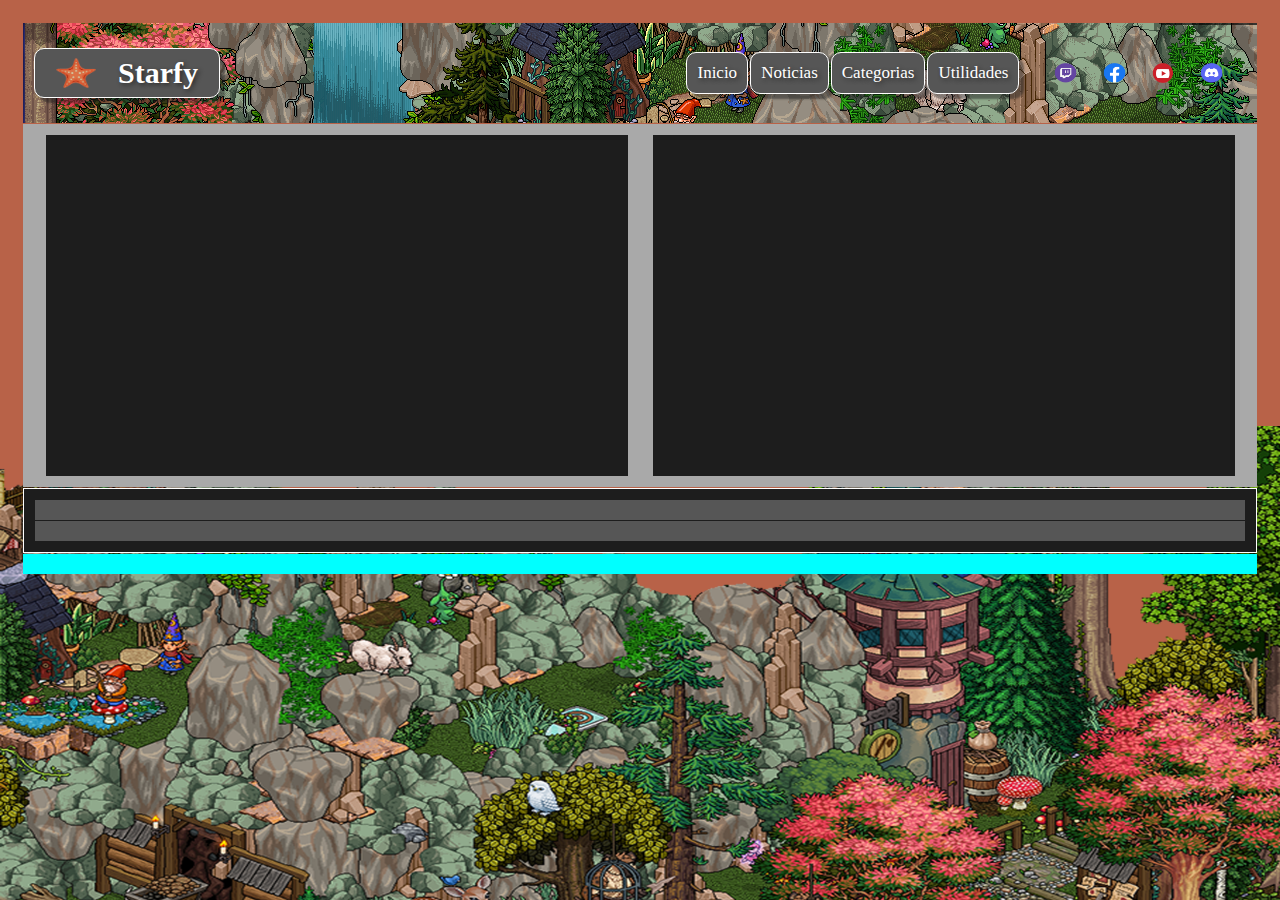
<file: javalel/index.html>
<!DOCTYPE html>
<html lang="en">
<head>
    <meta charset="UTF-8">
    <meta http-equiv="X-UA-Compatible" content="IE=edge">
    <meta name="viewport" content="width=device-width", initial-scale=1.0">
    <title>Funirshop Napa</title>
    <link rel="stylesheet" href="pagina1.css">
    <script src="jejo/lol.js"></script>
    
</head>

<body>
    <div class="principio">
        <div class="logo borde">
            <img  src="../KKK.png" alt="" height="50px " >  
            <h1>Starfy</h1>
        </div>  

        <div class="Menu" href =""></a> 
  
            <a class="notoy borde" href="index.html">Inicio</a>
            <a class="notoy borde" href="noticias.html">Noticias</a>
            <a class="notoy borde" href="Categorias1.html">Categorias</a>
             <a class="notoy borde" href="">Utilidades</a>
        </div>

        <div class="red">
            <img class="icono" src="../twlogo.png" alt="" height="40px">
            <img class="icono" src="../fblogo.png" alt="" height="40px">
            <img class="icono" src="../youtube logo.png" alt="" height="40px">
            <img class="icono" src="../discordlogo.png" alt="" height="40px">
        </div>

</div>


<div class="cuerpo">
    <div class="contenidoc"><iframe width="560" height="315" src="https://www.youtube.com/embed/NklCKFT6kwM" title="YouTube video player" frameborder="0" allow="accelerometer; autoplay; clipboard-write; encrypted-media; gyroscope; picture-in-picture" allowfullscreen></iframe> </div>
    <div class="contenidoc1"><iframe width="560" height="315" src="https://www.youtube.com/embed/p3psxinYWa4" title="YouTube video player" frameborder="0" allow="accelerometer; autoplay; clipboard-write; encrypted-media; gyroscope; picture-in-picture" allowfullscreen></iframe></div>
</div>


<div class="abajo borde">
    <div class="contenidob"></div>
    <div class="contenidob2"></div>
</div>

<div class="piedepagina">
      
</div>
    
</body>



</html>
</file>
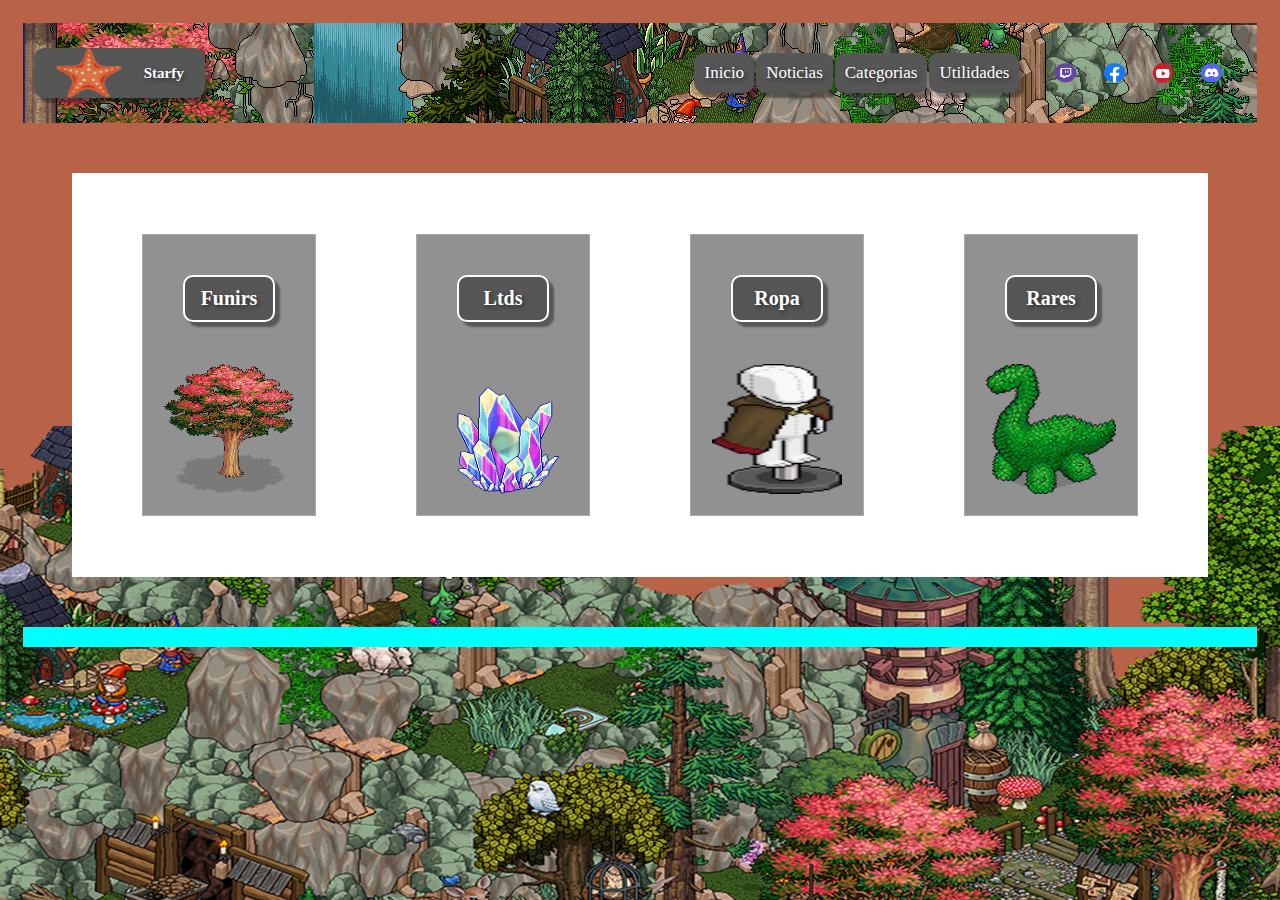
<file: javalel/Categorias1.html>
<!DOCTYPE html>
<html lang="en">
<head>
    <meta charset="UTF-8">
    <meta http-equiv="X-UA-Compatible" content="IE=edge">
    <meta name="viewport" content="width=device-width", initial-scale=1.0">
    <title>Categorias</title>
    <link rel="stylesheet" href="pagina1.css">
 <script src="jejo/lol.js"></script>

</head>
<body>
<div class="principio">
    <div class="logo"><img  src="../KKK.png" alt="" height="70px " >  
    <h4>Starfy</h4>
</div>  

 <div class="Menu" href =""></a> 
  
    <a class="notoy" href="index.html">Inicio</a>
    <a class="notoy" href="noticias.html">Noticias</a>
    <a class="notoy" href="Categorias1.html">Categorias</a>
    <a class="notoy" href="">Utilidades</a>
 </div>

<div class="red">
    <img class="icono" src="../twlogo.png" alt="" height="40px">
    <img class="icono" src="../fblogo.png" alt="" height="40px">
    <img class="icono" src="../youtube logo.png" alt="" height="40px">
    <img class="icono" src="../discordlogo.png" alt="" height="40px">
</div>

</div>


<div class="Categoriasbarra borde">
    <div class="ctipo">
        <h5>Funirs</h5>
        <img class="pic" src="../arbol funir.png" alt="" >
    </div>

    <div class="ctipo">
        <h5>Ltds</h5>
        <img class="pic"src="../ltd.png" alt="">
    </div>

    <div class="ctipo">
        <h5>Ropa</h5>
        <img class="pic"src="../caparopa.png" alt="">
    </div>

    <div class="ctipo">
        <h5>Rares</h5>
        <img class="pic" src="../rare.png" alt="">
    </div>
   
</div>

<div class="piedepagina">
      
</div>
    
</body>
</file>
<file: javalel/pagina1.css>
*{margin: 1px; padding: 10px; box-sizing: border-box;}

body  {
    background-image: url("../fondos\ 1.png"); 
    background-color:  #b86248;
    background-size: cover;
    background-repeat: no-repeat;
    background-position: 0px;
    background-attachment: fixed;
  }

:root{
  --tipo1: #1d1d1d7c;
  --tipo2: #565656; 
  --tipo3: darkred;
  --tipo4: darkgray;
  --tipo5: #1d1d1d;
  --tipo6: white;
  --tipo7: rgba(78, 78, 78, 0.534);

}

.borde{border: 1.5px solid var(--tipo6)}
/* Inicio  */
.principio {background-image:url(../parte\ 1.png); display: flex; align-items: center ;height: 100px;  justify-content: right;}


  .logo {background-color: var(--tipo2);border-radius: 10px; display: flex; color: var(--tipo6) ;
        font-size: 15px; height: auto;height: 50px;justify-content: flex-end; align-items: center;
        box-shadow: 5px 5px 2px var(--tipo1) ;text-shadow: 2px 2px 4px #1d1d1db9;}

  .Menu { flex: 1 1 auto; display: flex; margin: auto; flex-wrap: wrap; 
  justify-content: flex-end; }

    .Menu a  {  color:  var(--tipo6);font-size: 17px;padding: 10px 10px; text-decoration: none;  
      border-radius: 10px; background:  var(--tipo2);box-shadow: 5px 5px 2px var(--tipo1) ;
      text-shadow: 2px 2px 4px #1d1d1db9;}
    .Menu a:hover {border: 1px  solid var(--tipo4);}

  .red {display: flex; justify-content: flex-end;  margin: 1px; }

/* pagina index */
.cuerpo {display: flex; justify-content: space-around;background:  var(--tipo4) ;border: var(--tipo6);}

  .contenidoc {background: var(--tipo5);}
  .contenidoc1 {background: var(--tipo5);}

.abajo {background-color: var(--tipo5);}

  .contenidob {background: var(--tipo2);}
  .contenidob2 {background: var(--tipo2);}

  /* categorias */
  .Categoriasbarra { display: flex; justify-content: center; margin:50px; background-color:white;} 
    .ctipo { background-color: var(--tipo1); display: flex; justify-content: center; flex-flow: column; 
        margin: 50px;border: 1px solid var(--tipo4); border-radius: 10px var(--tipo1);}
   
        
   h5 {color: var(--tipo6); background: var(--tipo2);text-align: center; font-size: 20px; margin: 20%;
    border:2px solid var(--tipo6);box-shadow: 5px 5px 2px var(--tipo1) ;text-shadow: 2px 2px 4px #1d1d1db9; 
     border-radius: 10px; }
      .pic {width: 150px;height: 150px;}
 h5:hover {background-color:  var(--tipo3);}


/* noticias  */

.dnoticias{ background-color:var(--tipo6) ; display: flex;}
            .n1{flex: 5 1 ;}
               .noticiat{ text-size-adjust: 15px; color: #1d1d1d;}  
                  .cabezan {background-color: white;background-repeat: no-repeat; background-position: center;background-size: cover}

            .n2{flex: 0 1 ; ;}
            


.lateralnoticias {background-image: url(../a4af406254.gif);}


/* pie de pagina */
.piedepagina {background-color: aqua;}
</file>
